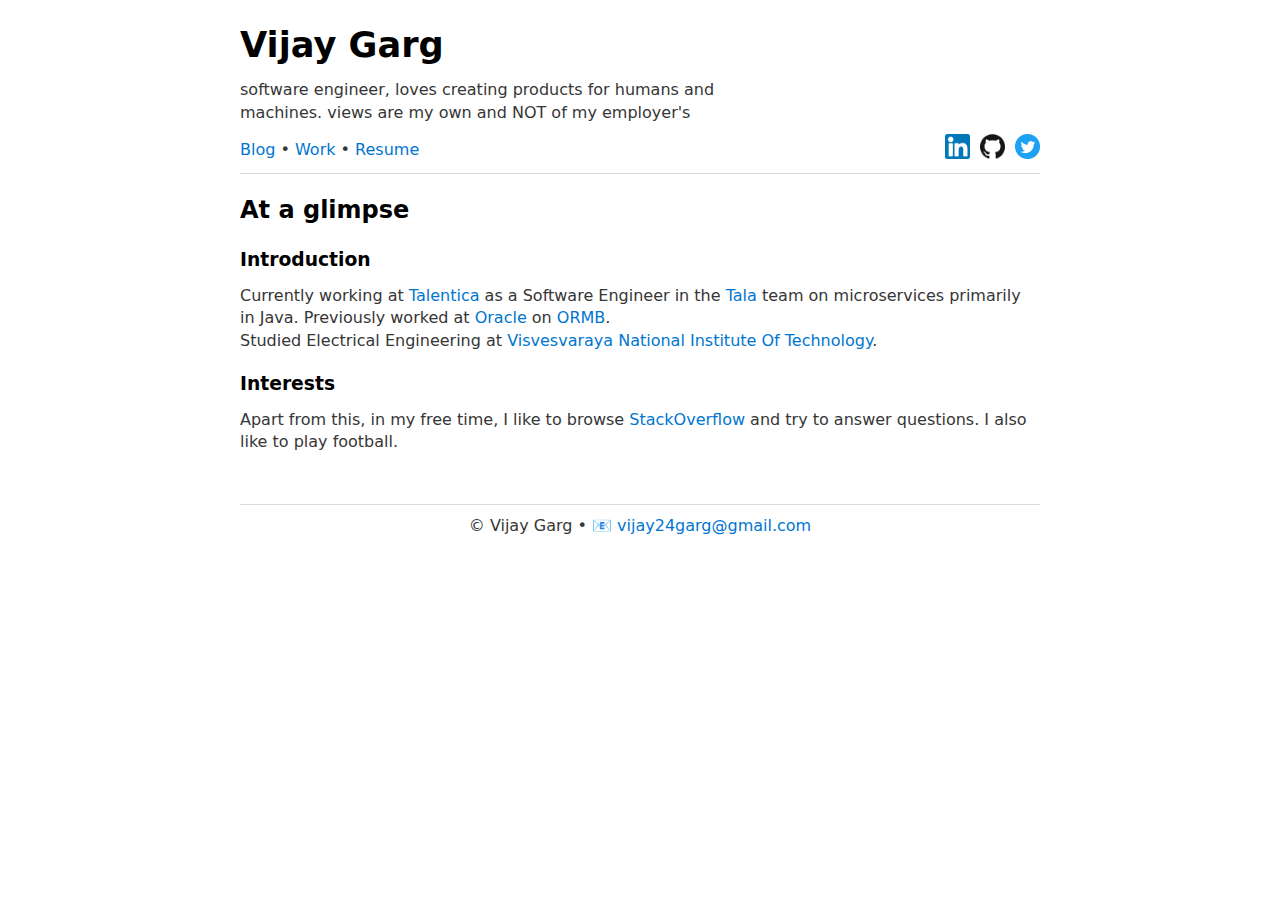
<file: index.html>
<!DOCTYPE html>
<html lang="en">
<head>
    <meta charset="utf-8">
    <meta name="description"
          content="Hello! I am Vijay Garg. Watch my work and read blog posts I occasionally write.
          I am a software engineer and a curious reader.
          I currently work at Talentica as a Software Engineer mainly working in Java.">
    <link href="https://fonts.googleapis.com/css2?family=Inter:wght@400;700&amp;display=swap" rel="prefetch" as="font">
    <title>Vijay Garg</title>
    <link rel="stylesheet" href="stylesheet/style-sheet-light.css">
</head>
<body>

<div>
    <header>
        <div style="display: flex; justify-content: space-between">
            <div>
                <h1 style="margin-bottom: 10px">Vijay Garg</h1>
                <p style="margin: 0; width: 60%">
                    software engineer, loves creating products for humans
                    and machines. views are my own and NOT of my employer's
                </p>
            </div>
            <!--                TODO:: add pic-->
            <!--                <img src="https://www.google.com/images/branding/googlelogo/1x/googlelogo_color_272x92dp.png"-->
            <!--                     width="100"-->
            <!--                     height="100" alt="Not found">-->
        </div>
        <div style="display: flex; justify-content: space-between; align-items: center; margin-top: 10px">
            <div class="tabs">
                <!--                    TODO: add blog and work-->
                <a class="tab">Blog</a>
                •
                <a class="tab">Work</a>
                •
                <a class="tab"
                   target="_blank"
                   href="https://drive.google.com/file/d/1Hct0k1JkqthTzH1nm5ukLs68gI9JWuBV/view?usp=sharing">Resume
                </a>
            </div>

            <div style="display: flex">
                <a target="_blank" href="https://www.linkedin.com/in/vijay-garg-20737a9b/">
                    <img alt="linkedln"
                         style="width: 25px; height: auto"
                         src="image/linkedin.png"
                         width="512"
                         height="512">
                </a>
                <a target="_blank" href="https://github.com/vijay-garg">
                    <img alt="github"
                         style="width: 25px; height: auto; margin-left: 10px"
                         src="image/GitHub-Mark-120px-plus.png"
                         width="512"
                         height="512">
                </a>
                <a target="_blank" href="https://twitter.com/vijgarg">
                    <img alt="twitter"
                         src="image/Twitter_Social_Icon_Circle_Color.png"
                         style="width: 25px; height: auto; margin-left: 10px"
                         width="512"
                         height="512">
                </a>
            </div>
        </div>
    </header>
    <hr>

    <div>
        <h2> At a glimpse </h2>
        <div>
            <article>
                <h3>Introduction</h3>
                <div>
                    <label>
                        Currently working at <a href="https://www.talentica.com/">Talentica</a> as a Software
                        Engineer
                        in the <a href="https://www.talasecurity.io/">Tala</a> team on microservices primarily in Java.
                    </label>
                    <label>Previously worked at <a href="https://www.oracle.com/in/industries/financial-services/">Oracle</a>
                        on
                        <a href="https://www.oracle.com/industries/financial-services/banking/revenue-management-pricing/">ORMB</a>.
                    </label>
                </div>
                <div>
                    <label>Studied Electrical Engineering at <a href="https://vnit.ac.in/">Visvesvaraya National
                        Institute Of Technology</a>.
                    </label>
                </div>
            </article>

            <article>
                <h3>Interests</h3>
                <label> Apart from this, in my free time, I like to browse <a
                        href="https://stackoverflow.com/users/8624848/vijay-garg">StackOverflow</a> and try to
                    answer questions.
                    I also like to play football.
                </label>
            </article>

        </div>
        <hr style="margin-top: 50px">
    </div>

    <!--        <section>-->
    <!--            <h3>Interesting things I found on the Internet</h3>-->
    <!--            <div class="posts">-->
    <!--                <div class="post">-->
    <!--                    <a class="postTitle" target="_blank" href="https://doc.rust-lang.org/book/ch13-01-closures.html">An-->
    <!--                        amazing article on closures</a>-->
    <!--                </div>-->
    <!--                <div class="post">-->
    <!--                    <a class="postTitle" target="_blank" href="https://web.mit.edu/alexmv/6.037/sicp.pdf">Structure and-->
    <!--                        Interepretation of Computer Programs</a>-->
    <!--                </div>-->
    <!--                <div class="post">-->
    <!--                    <a class="postTitle" target="_blank"-->
    <!--                       href="file:///Users/mohitkarekar/Downloads/SzeliskiBook_20100903_draft.pdf">Computer Vision Book-->
    <!--                        - Szeliski</a>-->
    <!--                </div>-->
    <!--                <div class="post">-->
    <!--                    <a class="postTitle" target="_blank" href="https://www.youtube.com/watch?v=iwcYp-XT7UI&amp;t=3484s">George-->
    <!--                        Hotz - comma.ai, autonomous vehicles | Lex Fridman Podcast</a>-->
    <!--                </div>-->
    <!--            </div>-->
    <!--        </section>-->


</div>


<footer style="text-align: center; margin-top: 10px">© Vijay Garg • <a href="mailto:vijay24garg@gmail.com">vijay24garg@gmail.com</a>
</footer>

<script>
    console.log('%cHello there! Welcome to our friendly abode, the console.' +
        'This page was built purely using html and css\n' +
        'Do you have a dev question? Or do you want to have a chat?\n' +
        'In any case, drop a mail to vijay24garg@gmail.com ❤️',
        'background: #16161d; color: white; font-size: 14px; padding: 10px; margin: 5px')
</script>

</body>
</html>
</file>
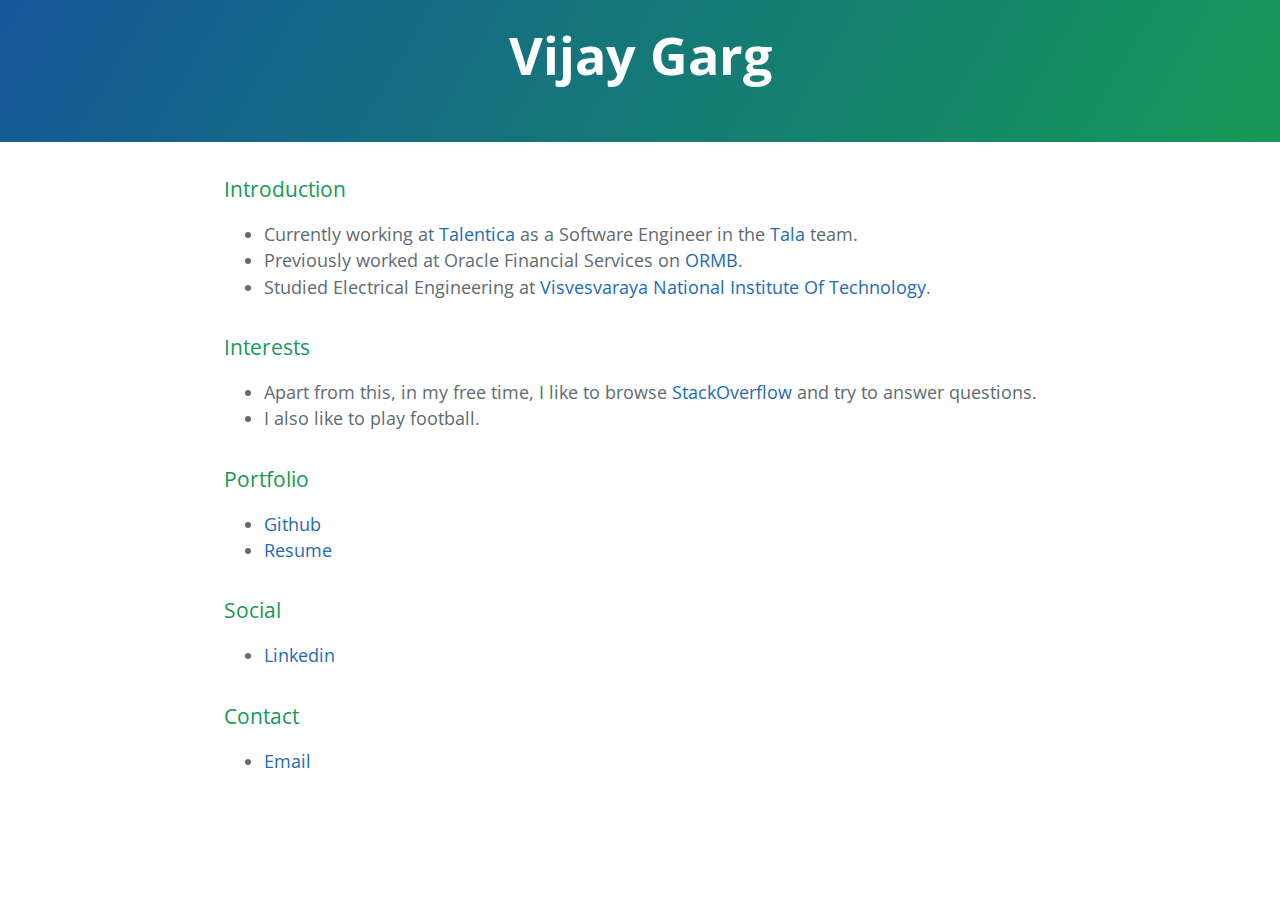
<file: index-2.html>
<!DOCTYPE html>
<html lang="en-us">
<head>
    <meta charset="UTF-8">
    <title>Vijay Garg</title>
    <meta name="viewport" content="width=device-width, initial-scale=1">
    <link rel="stylesheet" type="text/css" href="stylesheet/normalize.css" media="screen">
    <link href='https://fonts.googleapis.com/css?family=Open+Sans:400,700' rel='stylesheet' type='text/css'>
    <link rel="stylesheet" type="text/css" href="stylesheet/stylesheet.css" media="screen">
    <link rel="stylesheet" type="text/css" href="stylesheet/github-light.css" media="screen">
</head>
<body>
<section class="page-header">
    <h1 class="project-name">Vijay Garg</h1>
    <h2 class="project-tagline"></h2>
</section>

<section class="main-content">
    <h3>
        <a id="introduction" class="anchor" href="#introduction" aria-hidden="true"><span aria-hidden="true"
                                                                                          class="octicon octicon-link"></span></a>Introduction
    </h3>

    <ul>
        <li>Currently working at <a href="https://www.talentica.com/">Talentica</a> as a Software Engineer in
            the <a href="https://www.talasecurity.io/">Tala</a> team.
        <li>Previously worked at Oracle Financial Services on <a
                href="https://www.oracle.com/industries/financial-services/banking/revenue-management-pricing/">ORMB</a>.
        <li>Studied Electrical Engineering at <a href="https://vnit.ac.in/">Visvesvaraya National Institute Of
            Technology</a>.
        </li>
    </ul>

    <h3>
        <a id="interests" class="anchor" href="#interests" aria-hidden="true"><span aria-hidden="true"
                                                                                    class="octicon octicon-link"></span></a>Interests
    </h3>

    <ul>
        <!--        <li>I have a keen interest in <a href="https://en.wikipedia.org/wiki/Competitive_programming">competitive-->
        <!--            programming</a>, and have participated in the <a-->
        <!--                href="https://en.wikipedia.org/wiki/ACM_International_Collegiate_Programming_Contest">ACM-ICPC</a> Asia-->
        <!--            Regionals twice.-->
        <!--        </li>-->
        <!--        <li>I also love to develop extensible and maintainable software applications and have <a-->
        <!--                href="https://github.com/vijay-garg">open-sourced a few of them</a>.-->
        <!--        </li>-->
        <li>Apart from this, in my free time, I like to browse <a
                href="https://stackoverflow.com/users/8624848/vijay-garg">StackOverflow</a> and try to answer questions.
        </li>
        <!--        <li>I maintain a <a href="https://anmolsinghjaggi.wordpress.com/">blog</a> in which I post content about any new-->
        <!--            interesting things which I encounter.-->
        <!--        </li>-->
        <li>I also like to play football.</li>
    </ul>

    <h3>
        <a id="portfolio" class="anchor" href="#portfolio" aria-hidden="true"><span aria-hidden="true"
                                                                                    class="octicon octicon-link"></span></a>Portfolio
    </h3>

    <ul>
        <li><a href="https://github.com/Vijay-Garg">Github</a></li>
        <li><a href="https://drive.google.com/file/d/1Hct0k1JkqthTzH1nm5ukLs68gI9JWuBV/view?usp=sharing">Resume</a></li>
    </ul>

    <h3>
        <a id="social" class="anchor" href="#social" aria-hidden="true"><span aria-hidden="true"
                                                                              class="octicon octicon-link"></span></a>Social
    </h3>

    <ul>
        <li><a href="https://www.linkedin.com/in/vijay-garg-20737a9b/">Linkedin</a></li>
    </ul>

    <h3>
        <a id="contact" class="anchor" href="#contact" aria-hidden="true"><span aria-hidden="true"
                                                                                class="octicon octicon-link"></span></a>Contact
    </h3>

    <ul>
        <li><a href="mailto:vijay24garg.com">Email</a></li>
    </ul>

</section>


</body>
</html>
</file>
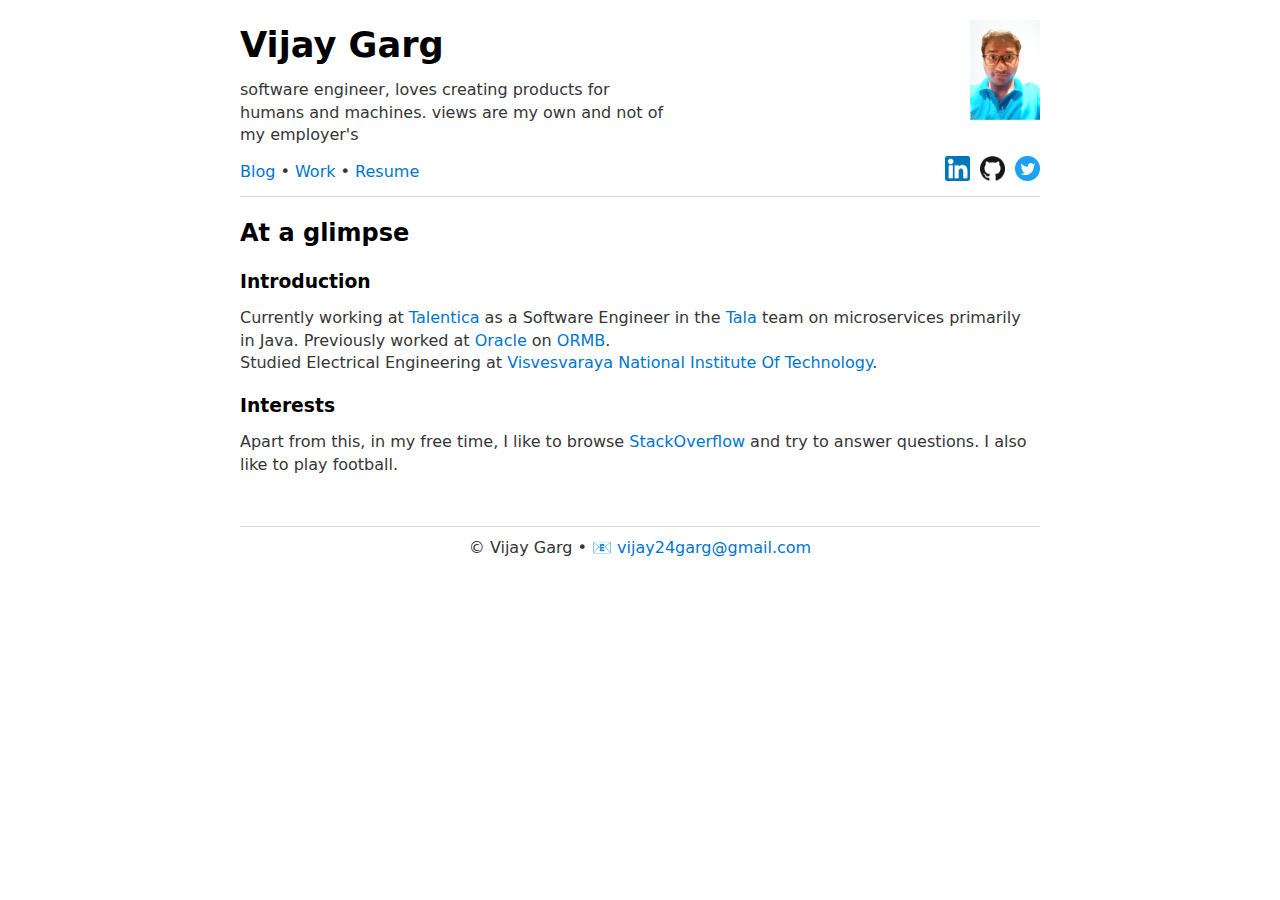
<file: index-3.html>
<!DOCTYPE html>
<html lang="en">
<head>
    <meta charset="utf-8">
    <meta name="description"
          content="Hello! I am Vijay Garg. Watch my work and read blog posts I occasionally write.
          I am a software engineer and a curious reader.
          I currently work at Talentica as a Software Engineer mainly working in Java.">
    <link href="https://fonts.googleapis.com/css2?family=Inter:wght@400;700&amp;display=swap" rel="prefetch" as="font">
    <title>Vijay Garg</title>
    <link rel="stylesheet" href="stylesheet/style-sheet-light.css">
</head>

<body>

<div>
    <header>
        <div style="display: flex; justify-content: space-between">
            <div>
                <h1 style="margin-bottom: 10px">Vijay Garg</h1>
                <p style="margin: 0; width: 60%">
                    software engineer, loves creating products for humans
                    and machines. views are my own and not of my employer's
                </p>
            </div>
            <!--                TODO:: add pic-->
            <img src="image/my-image-2.jpg"
                 width="70"
                 height="100" alt="Not found">
        </div>
        <div style="display: flex; justify-content: space-between; align-items: center; margin-top: 10px">
            <div class="tabs">
                <!--                    TODO: add blog and work-->
                <a class="tab">Blog</a>
                •
                <a class="tab">Work</a>
                •
                <a class="tab"
                   target="_blank"
                   href="https://drive.google.com/file/d/1Hct0k1JkqthTzH1nm5ukLs68gI9JWuBV/view?usp=sharing">Resume
                </a>
            </div>

            <div style="display: flex">
                <a target="_blank" href="https://www.linkedin.com/in/vijay-garg-20737a9b/">
                    <img alt="linkedln"
                         style="width: 25px; height: auto"
                         src="image/linkedin.png"
                         width="512"
                         height="512">
                </a>
                <a target="_blank" href="https://github.com/vijay-garg">
                    <img alt="github"
                         style="width: 25px; height: auto; margin-left: 10px"
                         src="image/GitHub-Mark-120px-plus.png"
                         width="512"
                         height="512">
                </a>
                <a target="_blank" href="https://twitter.com/vijgarg">
                    <img alt="twitter"
                         src="image/Twitter_Social_Icon_Circle_Color.png"
                         style="width: 25px; height: auto; margin-left: 10px"
                         width="512"
                         height="512">
                </a>
            </div>
        </div>
    </header>
    <hr>

    <div>
        <h2> At a glimpse </h2>
        <div>
            <article>
                <h3>Introduction</h3>
                <div>
                    <label>
                        Currently working at <a href="https://www.talentica.com/">Talentica</a> as a Software
                        Engineer
                        in the <a href="https://www.talasecurity.io/">Tala</a> team on microservices primarily in Java.
                    </label>
                    <label>Previously worked at <a href="https://www.oracle.com/in/industries/financial-services/">Oracle</a>
                        on
                        <a href="https://www.oracle.com/industries/financial-services/banking/revenue-management-pricing/">ORMB</a>.
                    </label>
                </div>
                <div>
                    <label>Studied Electrical Engineering at <a href="https://vnit.ac.in/">Visvesvaraya National
                        Institute Of Technology</a>.
                    </label>
                </div>
            </article>

            <article>
                <h3>Interests</h3>
                <label> Apart from this, in my free time, I like to browse <a
                        href="https://stackoverflow.com/users/8624848/vijay-garg">StackOverflow</a> and try to
                    answer questions.
                    I also like to play football.
                </label>
            </article>

        </div>
        <hr style="margin-top: 50px">
    </div>

    <!--        <section>-->
    <!--            <h3>Interesting things I found on the Internet</h3>-->
    <!--            <div class="posts">-->
    <!--                <div class="post">-->
    <!--                    <a class="postTitle" target="_blank" href="https://doc.rust-lang.org/book/ch13-01-closures.html">An-->
    <!--                        amazing article on closures</a>-->
    <!--                </div>-->
    <!--                <div class="post">-->
    <!--                    <a class="postTitle" target="_blank" href="https://web.mit.edu/alexmv/6.037/sicp.pdf">Structure and-->
    <!--                        Interepretation of Computer Programs</a>-->
    <!--                </div>-->
    <!--                <div class="post">-->
    <!--                    <a class="postTitle" target="_blank"-->
    <!--                       href="file:///Users/mohitkarekar/Downloads/SzeliskiBook_20100903_draft.pdf">Computer Vision Book-->
    <!--                        - Szeliski</a>-->
    <!--                </div>-->
    <!--                <div class="post">-->
    <!--                    <a class="postTitle" target="_blank" href="https://www.youtube.com/watch?v=iwcYp-XT7UI&amp;t=3484s">George-->
    <!--                        Hotz - comma.ai, autonomous vehicles | Lex Fridman Podcast</a>-->
    <!--                </div>-->
    <!--            </div>-->
    <!--        </section>-->


</div>


<footer style="text-align: center; margin-top: 10px">© Vijay Garg • <a href="mailto:vijay24garg@gmail.com">vijay24garg@gmail.com</a>
</footer>

<script>
    console.log('%cHello there! Welcome to our friendly abode, the console.' +
        'This page was built purely using html and css\n' +
        'Do you have a dev question? Or do you want to have a chat?\n' +
        'In any case, drop a mail to vijay24garg@gmail.com ❤️',
        'background: #16161d; color: white; font-size: 14px; padding: 10px; margin: 5px')
</script>

</body>
</html>
</file>
<file: stylesheet/style-sheet-light.css>
body {
    font-family: 'Inter', system-ui, -apple-system, BlinkMacSystemFont, Segoe UI, Roboto, Oxygen, Ubuntu, Cantarell, Fira Sans, Droid Sans, Helvetica Neue, sans-serif;
    line-height: 1.4;
    max-width: 800px;
    margin: 20px auto;
    padding: 0 20px;
    color: #363636;
    background: #fff;
    text-rendering: optimizeLegibility
}

button, input, textarea {
    transition: background-color .1s linear, border-color .1s linear, color .1s linear, box-shadow .1s linear, transform .1s ease
}

h1 {
    font-size: 2.2em;
    margin-top: 0
}

h1, h2, h3, h4, h5, h6 {
    margin-bottom: 12px
}

h1, h2, h3, h4, h5, h6, strong {
    color: #000
}

b, h1, h2, h3, h4, h5, h6, strong, th {
    font-weight: 600
}

blockquote {
    border-left: 4px solid rgba(0, 150, 191, .67);
    margin: 1.5em 0;
    padding: .5em 1em;
    font-style: italic
}

blockquote > footer {
    margin-top: 10px;
    font-style: normal
}

address, blockquote cite {
    font-style: normal
}

a[href^=mailto]:before {
    content: "📧 "
}

a[href^=tel]:before {
    content: "📞 "
}

a[href^=sms]:before {
    content: "💬 "
}

button, input[type=button], input[type=checkbox], input[type=submit] {
    cursor: pointer
}

input:not([type=checkbox]):not([type=radio]), select {
    display: block
}

button, input, select, textarea {
    color: #000;
    background-color: #efefef;
    font-family: inherit;
    font-size: inherit;
    margin-right: 6px;
    margin-bottom: 6px;
    padding: 10px;
    border: none;
    border-radius: 6px;
    outline: none
}

button, input:not([type=checkbox]):not([type=radio]), select, textarea {
    -webkit-appearance: none
}

textarea {
    margin-right: 0;
    width: 100%;
    box-sizing: border-box;
    resize: vertical
}

button, input[type=button], input[type=submit] {
    padding-right: 30px;
    padding-left: 30px
}

button:hover, input[type=button]:hover, input[type=submit]:hover {
    background: #ddd
}

button:focus, input:focus, select:focus, textarea:focus {
    box-shadow: 0 0 0 2px rgba(0, 150, 191, .67)
}

button:active, input[type=button]:active, input[type=checkbox]:active, input[type=radio]:active, input[type=submit]:active {
    transform: translateY(2px)
}

button:disabled, input:disabled, select:disabled, textarea:disabled {
    cursor: not-allowed;
    opacity: .5
}

::-webkit-input-placeholder {
    color: #949494
}

:-ms-input-placeholder {
    color: #949494
}

::-ms-input-placeholder {
    color: #949494
}

::placeholder {
    color: #949494
}

a {
    text-decoration: none;
    color: #0076d1
}

a:hover {
    text-decoration: underline
}

code, kbd {
    background: #eee;
    color: #000;
    padding: 2px 5px;
    border-radius: 2px
}

img {
    max-width: 100%
}

hr {
    border: none;
    border-top: 1px solid #dbdbdb
}

table {
    border-collapse: collapse;
    margin-bottom: 10px;
    width: 100%
}

td, th {
    padding: 6px;
    text-align: left
}

th {
    border-bottom: 1px solid #dbdbdb
}

tbody tr:nth-child(2n) {
    background-color: #efefef
}

::-webkit-scrollbar {
    height: 10px;
    width: 10px
}

::-webkit-scrollbar-track {
    background: #efefef;
    border-radius: 6px
}

::-webkit-scrollbar-thumb {
    background: #d5d5d5;
    border-radius: 6px
}

::-webkit-scrollbar-thumb:hover {
    background: #c4c4c4
}

.formkit-form[data-uid="4e96579460"] {
    background-color: rgb(249, 250, 251);
}
</file>
<file: stylesheet/stylesheet.css>
* {
  box-sizing: border-box; }

body {
  padding: 0;
  margin: 0;
  font-family: "Open Sans", "Helvetica Neue", Helvetica, Arial, sans-serif;
  font-size: 16px;
  line-height: 1.5;
  color: #606c71; }

a {
  color: #1e6bb8;
  text-decoration: none; }
  a:hover {
    text-decoration: underline; }

.btn {
  display: inline-block;
  margin-bottom: 1rem;
  color: rgba(255, 255, 255, 0.7);
  background-color: rgba(255, 255, 255, 0.08);
  border-color: rgba(255, 255, 255, 0.2);
  border-style: solid;
  border-width: 1px;
  border-radius: 0.3rem;
  transition: color 0.2s, background-color 0.2s, border-color 0.2s; }
  .btn + .btn {
    margin-left: 1rem; }

.btn:hover {
  color: rgba(255, 255, 255, 0.8);
  text-decoration: none;
  background-color: rgba(255, 255, 255, 0.2);
  border-color: rgba(255, 255, 255, 0.3); }

@media screen and (min-width: 64em) {
  .btn {
    padding: 0.75rem 1rem; } }

@media screen and (min-width: 42em) and (max-width: 64em) {
  .btn {
    padding: 0.6rem 0.9rem;
    font-size: 0.9rem; } }

@media screen and (max-width: 42em) {
  .btn {
    display: block;
    width: 100%;
    padding: 0.75rem;
    font-size: 0.9rem; }
    .btn + .btn {
      margin-top: 1rem;
      margin-left: 0; } }

.page-header {
  color: #fff;
  text-align: center;
  padding: 1rem 1rem;
  background-color: #159957;
  background-image: linear-gradient(120deg, #155799, #159957); }

.project-name {
  margin-top: 0;
  margin-bottom: 0.1rem; }

@media screen and (min-width: 64em) {
  .project-name {
    font-size: 3.25rem; } }

@media screen and (min-width: 42em) and (max-width: 64em) {
  .project-name {
    font-size: 2.25rem; } }

@media screen and (max-width: 42em) {
  .project-name {
    font-size: 1.75rem; } }

.project-tagline {
  margin-bottom: 2rem;
  font-weight: normal;
  opacity: 0.7; }

@media screen and (min-width: 64em) {
  .project-tagline {
    font-size: 1.25rem; } }

@media screen and (min-width: 42em) and (max-width: 64em) {
  .project-tagline {
    font-size: 1.15rem; } }

@media screen and (max-width: 42em) {
  .project-tagline {
    font-size: 1rem; } }

.main-content :first-child {
  margin-top: 0; }
.main-content img {
  max-width: 100%; }
.main-content h1, .main-content h2, .main-content h3, .main-content h4, .main-content h5, .main-content h6 {
  margin-top: 2rem;
  margin-bottom: 1rem;
  font-weight: normal;
  color: #159957; }
.main-content p {
  margin-bottom: 1em; }
.main-content code {
  padding: 2px 4px;
  font-family: Consolas, "Liberation Mono", Menlo, Courier, monospace;
  font-size: 0.9rem;
  color: #383e41;
  background-color: #f3f6fa;
  border-radius: 0.3rem; }
.main-content pre {
  padding: 0.8rem;
  margin-top: 0;
  margin-bottom: 1rem;
  font: 1rem Consolas, "Liberation Mono", Menlo, Courier, monospace;
  color: #567482;
  word-wrap: normal;
  background-color: #f3f6fa;
  border: solid 1px #dce6f0;
  border-radius: 0.3rem; }
  .main-content pre > code {
    padding: 0;
    margin: 0;
    font-size: 0.9rem;
    color: #567482;
    word-break: normal;
    white-space: pre;
    background: transparent;
    border: 0; }
.main-content .highlight {
  margin-bottom: 1rem; }
  .main-content .highlight pre {
    margin-bottom: 0;
    word-break: normal; }
.main-content .highlight pre, .main-content pre {
  padding: 0.8rem;
  overflow: auto;
  font-size: 0.9rem;
  line-height: 1.45;
  border-radius: 0.3rem; }
.main-content pre code, .main-content pre tt {
  display: inline;
  max-width: initial;
  padding: 0;
  margin: 0;
  overflow: initial;
  line-height: inherit;
  word-wrap: normal;
  background-color: transparent;
  border: 0; }
  .main-content pre code:before, .main-content pre code:after, .main-content pre tt:before, .main-content pre tt:after {
    content: normal; }
.main-content ul, .main-content ol {
  margin-top: 0; }
.main-content blockquote {
  padding: 0 1rem;
  margin-left: 0;
  color: #819198;
  border-left: 0.3rem solid #dce6f0; }
  .main-content blockquote > :first-child {
    margin-top: 0; }
  .main-content blockquote > :last-child {
    margin-bottom: 0; }
.main-content table {
  display: block;
  width: 100%;
  overflow: auto;
  word-break: normal;
  word-break: keep-all; }
  .main-content table th {
    font-weight: bold; }
  .main-content table th, .main-content table td {
    padding: 0.5rem 1rem;
    border: 1px solid #e9ebec; }
.main-content dl {
  padding: 0; }
  .main-content dl dt {
    padding: 0;
    margin-top: 1rem;
    font-size: 1rem;
    font-weight: bold; }
  .main-content dl dd {
    padding: 0;
    margin-bottom: 1rem; }
.main-content hr {
  height: 2px;
  padding: 0;
  margin: 1rem 0;
  background-color: #eff0f1;
  border: 0; }

@media screen and (min-width: 64em) {
  .main-content {
    max-width: 64rem;
    padding: 2rem 6rem;
    margin: 0 auto;
    font-size: 1.1rem; } }

@media screen and (min-width: 42em) and (max-width: 64em) {
  .main-content {
    padding: 2rem 4rem;
    font-size: 1.1rem; } }

@media screen and (max-width: 42em) {
  .main-content {
    padding: 2rem 1rem;
    font-size: 1rem; } }

.site-footer {
  padding-top: 2rem;
  margin-top: 2rem;
  border-top: solid 1px #eff0f1; }

.site-footer-owner {
  display: block;
  font-weight: bold; }

.site-footer-credits {
  color: #819198; }

@media screen and (min-width: 64em) {
  .site-footer {
    font-size: 1rem; } }

@media screen and (min-width: 42em) and (max-width: 64em) {
  .site-footer {
    font-size: 1rem; } }

@media screen and (max-width: 42em) {
  .site-footer {
    font-size: 0.9rem; } }
</file>
<file: stylesheet/github-light.css>
/*
The MIT License (MIT)

Copyright (c) 2015 GitHub, Inc.

Permission is hereby granted, free of charge, to any person obtaining a copy
of this software and associated documentation files (the "Software"), to deal
in the Software without restriction, including without limitation the rights
to use, copy, modify, merge, publish, distribute, sublicense, and/or sell
copies of the Software, and to permit persons to whom the Software is
furnished to do so, subject to the following conditions:

The above copyright notice and this permission notice shall be included in all
copies or substantial portions of the Software.

THE SOFTWARE IS PROVIDED "AS IS", WITHOUT WARRANTY OF ANY KIND, EXPRESS OR
IMPLIED, INCLUDING BUT NOT LIMITED TO THE WARRANTIES OF MERCHANTABILITY,
FITNESS FOR A PARTICULAR PURPOSE AND NONINFRINGEMENT. IN NO EVENT SHALL THE
AUTHORS OR COPYRIGHT HOLDERS BE LIABLE FOR ANY CLAIM, DAMAGES OR OTHER
LIABILITY, WHETHER IN AN ACTION OF CONTRACT, TORT OR OTHERWISE, ARISING FROM,
OUT OF OR IN CONNECTION WITH THE SOFTWARE OR THE USE OR OTHER DEALINGS IN THE
SOFTWARE.

*/

.pl-c /* comment */ {
  color: #969896;
}

.pl-c1      /* constant, markup.raw, meta.diff.header, meta.module-reference, meta.property-name, support, support.constant, support.variable, variable.other.constant */,
.pl-s .pl-v /* string variable */ {
  color: #0086b3;
}

.pl-e  /* entity */,
.pl-en /* entity.name */ {
  color: #795da3;
}

.pl-s .pl-s1 /* string source */,
.pl-smi      /* storage.modifier.import, storage.modifier.package, storage.type.java, variable.other, variable.parameter.function */ {
  color: #333;
}

.pl-ent /* entity.name.tag */ {
  color: #63a35c;
}

.pl-k /* keyword, storage, storage.type */ {
  color: #a71d5d;
}

.pl-pds              /* punctuation.definition.string, string.regexp.character-class */,
.pl-s                /* string */,
.pl-s .pl-pse .pl-s1 /* string punctuation.section.embedded source */,
.pl-sr               /* string.regexp */,
.pl-sr .pl-cce       /* string.regexp constant.character.escape */,
.pl-sr .pl-sra       /* string.regexp string.regexp.arbitrary-repitition */,
.pl-sr .pl-sre       /* string.regexp source.ruby.embedded */ {
  color: #183691;
}

.pl-v /* variable */ {
  color: #ed6a43;
}

.pl-id /* invalid.deprecated */ {
  color: #b52a1d;
}

.pl-ii /* invalid.illegal */ {
  background-color: #b52a1d;
  color: #f8f8f8;
}

.pl-sr .pl-cce /* string.regexp constant.character.escape */ {
  color: #63a35c;
  font-weight: bold;
}

.pl-ml /* markup.list */ {
  color: #693a17;
}

.pl-mh        /* markup.heading */,
.pl-mh .pl-en /* markup.heading entity.name */,
.pl-ms        /* meta.separator */ {
  color: #1d3e81;
  font-weight: bold;
}

.pl-mq /* markup.quote */ {
  color: #008080;
}

.pl-mi /* markup.italic */ {
  color: #333;
  font-style: italic;
}

.pl-mb /* markup.bold */ {
  color: #333;
  font-weight: bold;
}

.pl-md /* markup.deleted, meta.diff.header.from-file */ {
  background-color: #ffecec;
  color: #bd2c00;
}

.pl-mi1 /* markup.inserted, meta.diff.header.to-file */ {
  background-color: #eaffea;
  color: #55a532;
}

.pl-mdr /* meta.diff.range */ {
  color: #795da3;
  font-weight: bold;
}

.pl-mo /* meta.output */ {
  color: #1d3e81;
}
</file>
